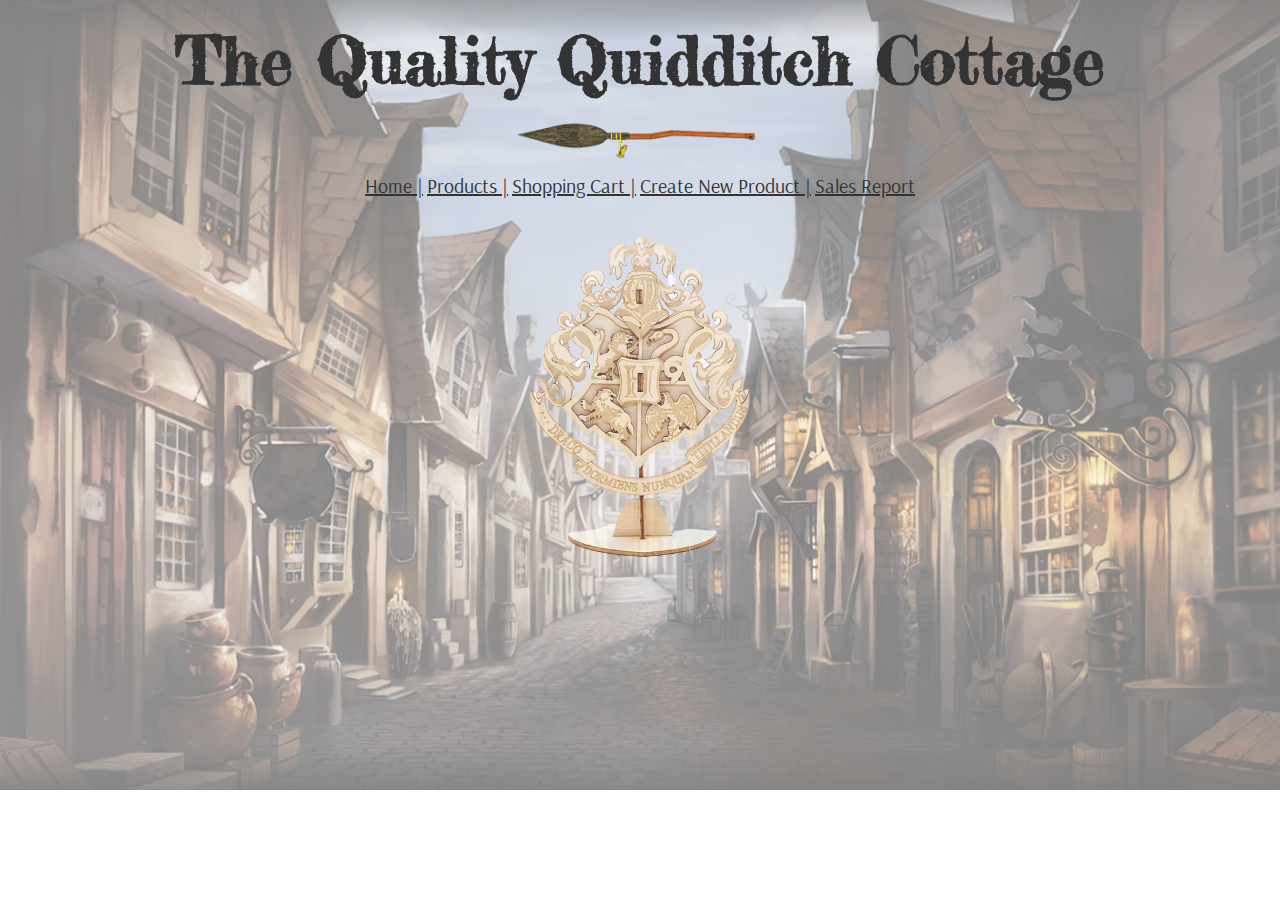
<file: index.html>
<!DOCTYPE html>
<html lang="en">
<head>
    <meta charset="UTF-8">
    <meta name="viewport" content="width=device-width, initial-scale=1.0">
    <meta http-equiv="X-UA-Compatible" content="ie=edge">
    <link rel="stylesheet" href="src/main.css">
    <link href="https://fonts.googleapis.com/css?family=Arsenal&display=swap" rel="stylesheet">
    <link href="https://fonts.googleapis.com/css?family=Fredericka+the+Great&display=swap" rel="stylesheet">
    <title>The Quality Quidditch Cottage</title>
</head>
<body class="home-page-background">
    <main>

        <header>

            <h1>The Quality Quidditch Cottage</h1>

            <p class=product-page-logo>
                <img class="title-image" src="assets/nimbus-title.png">
            </p>

            <nav class="nav-menu">
                <a href="index.html">Home |</a>
                <a href="products.html">Products |</a>
                <a href="shopping-cart.html">Shopping Cart |</a>
                <a href="product-entry.html">Create New Product |</a>
                <a href="sales-report.html">Sales Report</a>
            </nav>

            <img class="intro-image" src="assets/HP_crest_gold-removebg-preview.png">
            
        </header>

    </main>
</body>
</html>
</file>
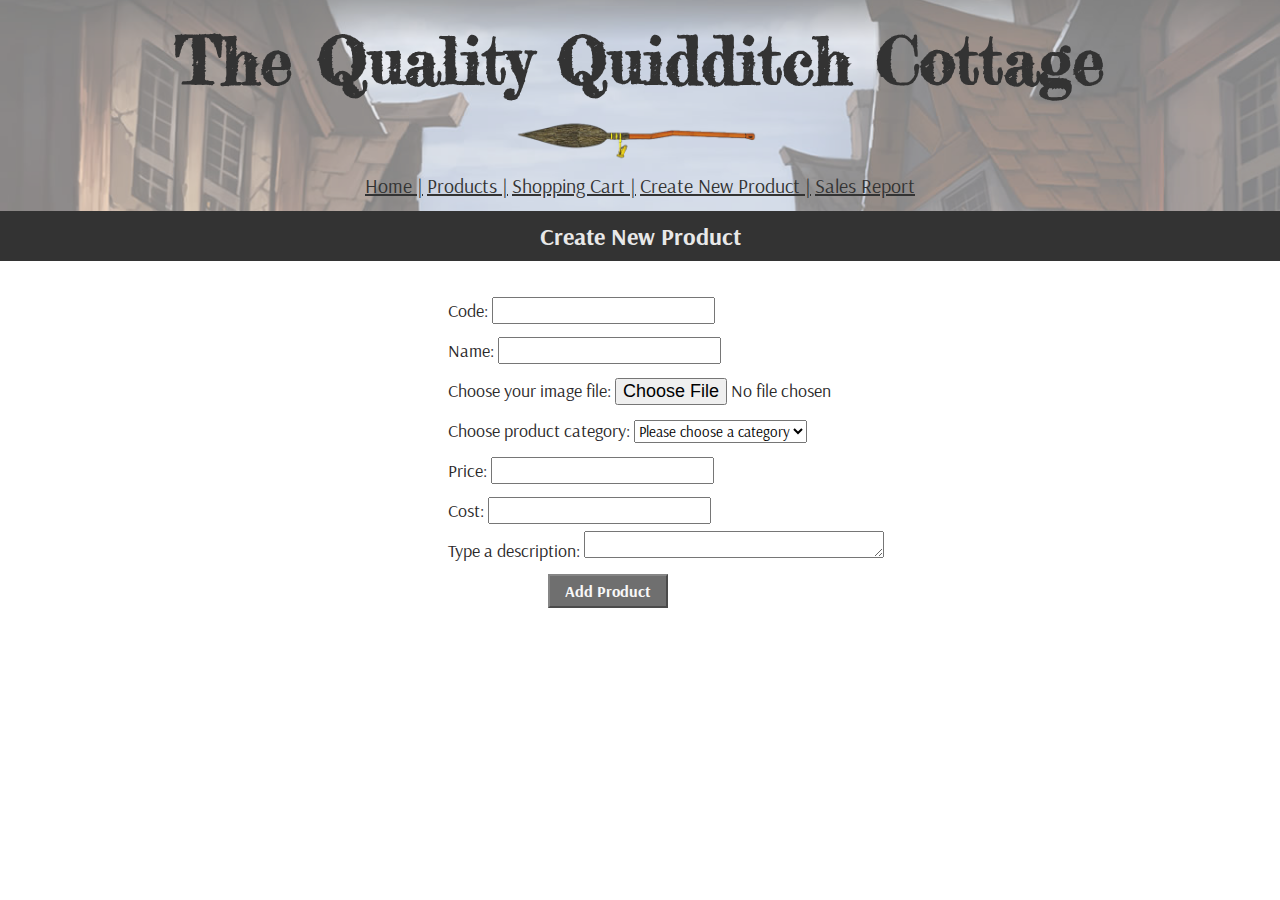
<file: product-entry.html>
<!DOCTYPE html>
<html lang="en">
<head>
    <meta charset="UTF-8">
    <meta name="viewport" content="width=device-width, initial-scale=1.0">
    <meta http-equiv="X-UA-Compatible" content="ie=edge">
    <link href="https://fonts.googleapis.com/css?family=Arsenal&display=swap" rel="stylesheet">
    <link href="https://fonts.googleapis.com/css?family=Fredericka+the+Great&display=swap" rel="stylesheet">
    <link rel="stylesheet" href="src/main.css">
    <link rel="stylesheet" href="src/products.css">
    <link rel="stylesheet" href="src/shopping-cart.css">
    <link rel="stylesheet" href="src/product.entry.css">
    <title>Create New Product</title>
</head>
<body>
    <main>

        <section class="header-image">
        
            <header>
                    <h1 id="main-product-cover">
                        The Quality Quidditch Cottage
                    </h1>
            </header>
    
            <p class=product-page-logo>
                <img class="title-image" src="assets/nimbus-title.png">
            </p>

            <nav class="nav-menu">
                <a href="index.html">Home |</a>
                <a href="products.html">Products |</a>
                <a href="shopping-cart.html">Shopping Cart |</a>
                <a href="product-entry.html">Create New Product |</a>
                <a href="sales-report.html">Sales Report</a>
            </nav>
            
            <h2 class="header-two">Create New Product</h2>
        
        </section>

        <form id="product-entry-form">
            <p>
                <label for="code">Code:</label>
                <input id="code" type="text" name="code" required></input>
            </p>
            <p>
                <label for="name">Name:</label>
                <input id="name" type="text" name="name" required></input>
            </p>
            <p>
                <label for="image">Choose your image file:</label>
                <input id="image" type="file" name="image" x-required></input>
            </p>
            <p>
                <label for="category">Choose product category:</label>
                <select id="category" name="category" required>
                    <option value="default-choice" selected disabled hidden>Please choose a category</option>
                    <option value="broomstick">broomstick</option>
                    <option value="quidditch-tools">quidditch gear</option>
                </select>
            </p>
            <p>
                <label for="price">Price:</label>
                <input id="price" type="number" required name="price">
            </p>
            <p>
                <label for="cost">Cost:</label>
                <input id="cost" type="number" required name="cost">
            </p>
            <p>
                <label for="description">Type a description:</label>
                <textarea id="description" name="description" required></textarea>
            </p>
            <p>
                <button>Add Product</button>
            </p>
                                    
        </form>

    </main>

    <script type="module" src="src/product-entry.js"></script>

</body>
</html>
</file>
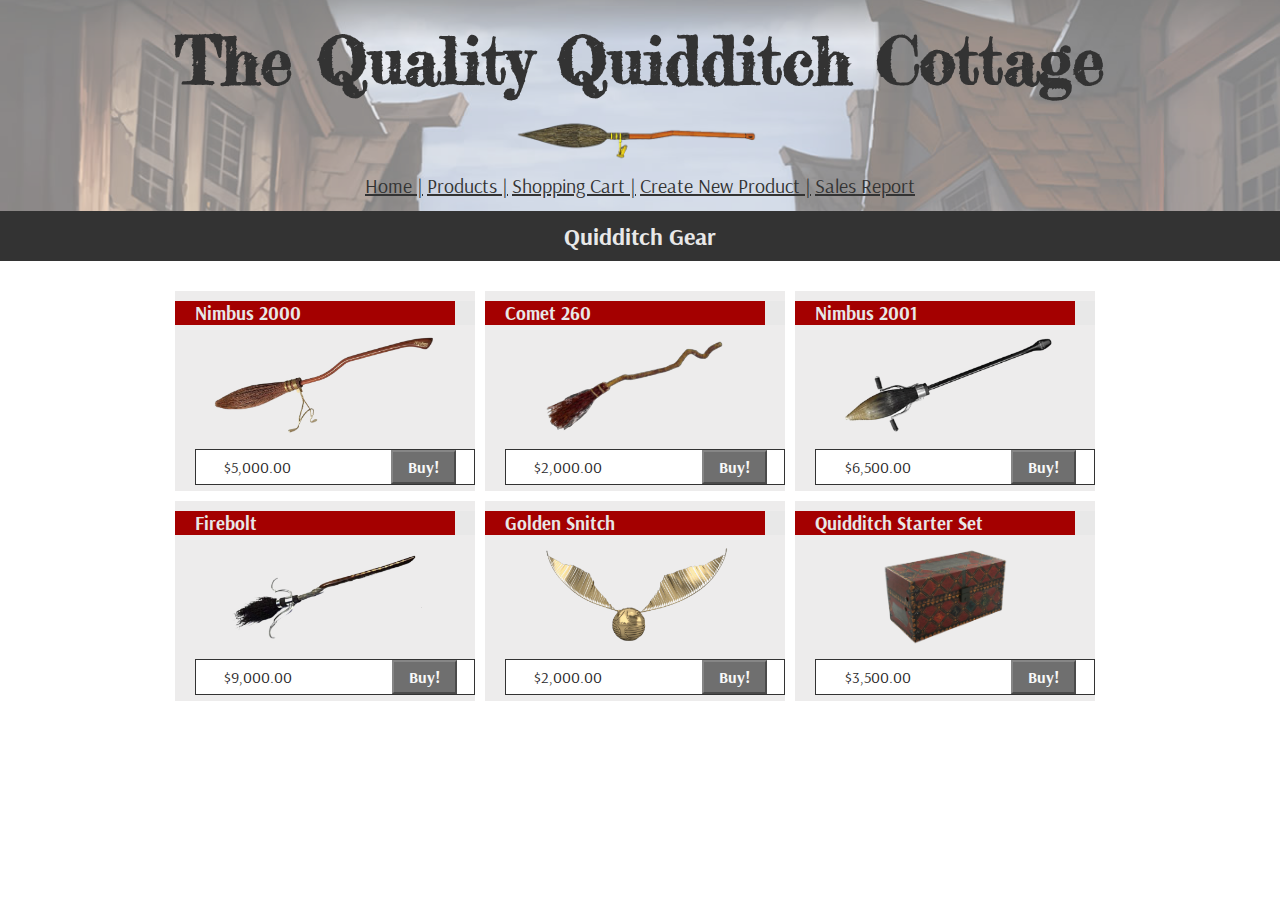
<file: products.html>
<!DOCTYPE html>
<html lang="en">
<head>
    <meta charset="UTF-8">
    <meta name="viewport" content="width=device-width, initial-scale=1.0">
    <meta http-equiv="X-UA-Compatible" content="ie=edge">
    <link href="https://fonts.googleapis.com/css?family=Arsenal&display=swap" rel="stylesheet">
    <link href="https://fonts.googleapis.com/css?family=Fredericka+the+Great&display=swap" rel="stylesheet">
    <link rel="stylesheet" href="src/main.css">
    <link rel="stylesheet" href="src/products.css">
    <title>Quality Quidditch Cottage Products</title>
</head>
<body>
    <main>

        <section class="header-image">

            <header>
                <h1 id="main-product-cover">
                    The Quality Quidditch Cottage
                </h1>
            </header>

            <p class=product-page-logo>
                <img class="title-image" src="assets/nimbus-title.png">
            </p>

            <nav class="nav-menu">
                <a href="index.html">Home |</a>
                <a href="products.html">Products |</a>
                <a href="shopping-cart.html">Shopping Cart |</a>
                <a href="product-entry.html">Create New Product |</a>
                <a href="sales-report.html">Sales Report</a>
            </nav>
            
            <h2 class="header-two">Quidditch Gear</h2>

        </section>

        <section id="center-section">

                <div id="menu-outer">
                    <div class="table">
                        <ul id="gear">
                        </ul>
                    </div>
                </div>

        </section>

    </main>

    <script type="module" src="/src/data/quidditch.js"></script>
    <script type="module" src="/src/products.js"></script>
    
</body>
</html>
</file>
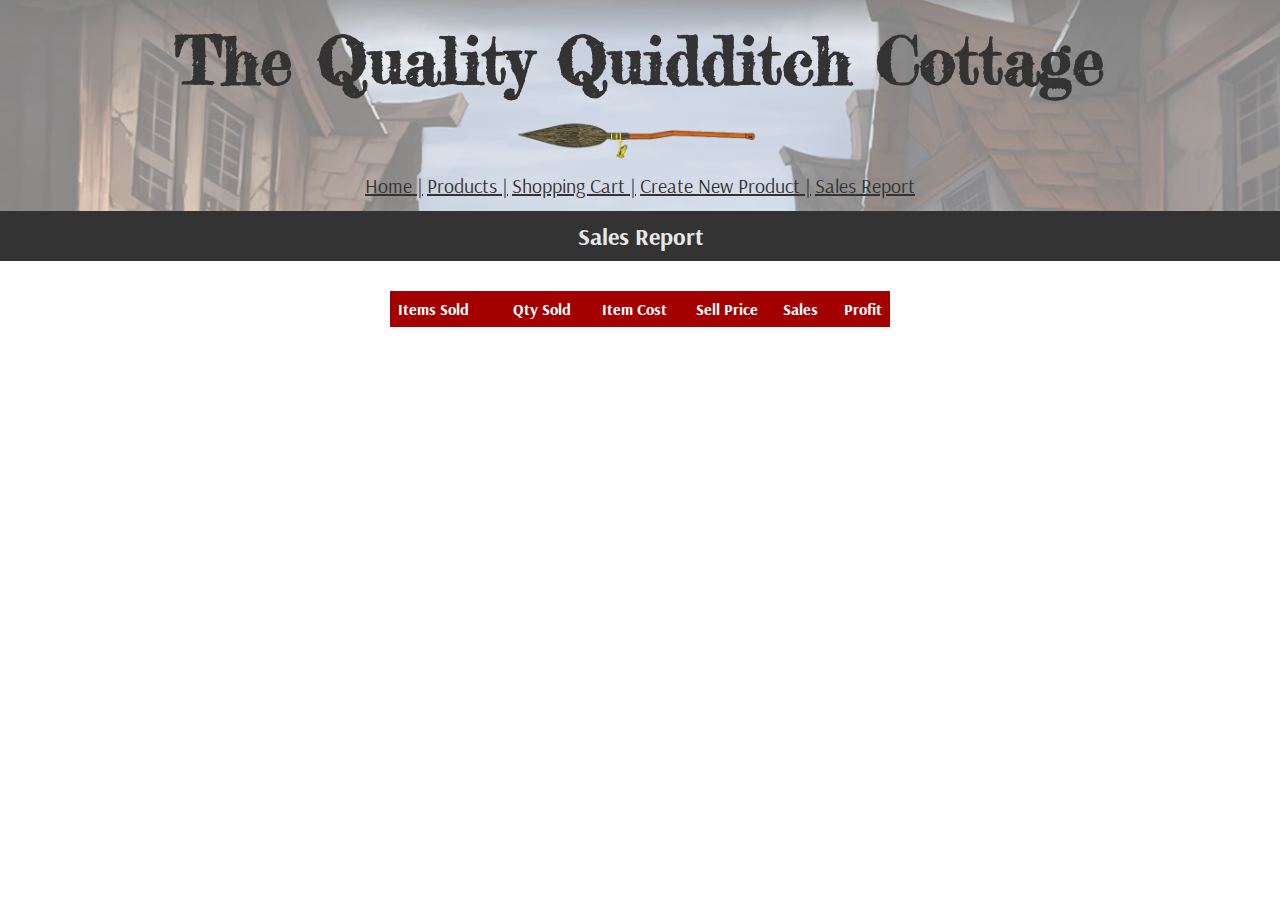
<file: sales-report.html>
<!DOCTYPE html>
<html lang="en">
<head>
    <meta charset="UTF-8">
    <meta name="viewport" content="width=device-width, initial-scale=1.0">
    <meta http-equiv="X-UA-Compatible" content="ie=edge">
    <link href="https://fonts.googleapis.com/css?family=Arsenal&display=swap" rel="stylesheet">
    <link href="https://fonts.googleapis.com/css?family=Fredericka+the+Great&display=swap" rel="stylesheet">
    <link rel="stylesheet" href="src/main.css">
    <link rel="stylesheet" href="src/products.css">
    <link rel="stylesheet" href="src/shopping-cart.css">
    <title>Sales Report</title>
</head>
<body>
    <main>

        <section class="header-image">

            <header>
                    <h1 id="main-product-cover">
                        The Quality Quidditch Cottage
                    </h1>
            </header>
    
            <p class=product-page-logo>
                <img class="title-image" src="assets/nimbus-title.png">
            </p>

            <nav class="nav-menu">
                <a href="index.html">Home |</a>
                <a href="products.html">Products |</a>
                <a href="shopping-cart.html">Shopping Cart |</a>
                <a href="product-entry.html">Create New Product |</a>
                <a href="sales-report.html">Sales Report</a>
            </nav>
            
            <h2 class="header-two">Sales Report</h2>

        </section>

            <section>

                <table class="table">
                    <thead>
                        <tr>
                            <th class="text-align-left">Items Sold</th>
                            <th class="text-align-right">Qty Sold</th>
                            <th class="text-align-right">Item Cost</th>
                            <th class="text-align-right">Sell Price</th>
                            <th class="text-align-right">Sales</th>
                            <th class="text-align-right">Profit</th>
                        </tr>
                    </thead>

                    <tbody id="table-body-sales">
                        <tr>
                    
                        </tr>
                    </tbody>

                </table>

            </section>

        </section>
    </main>

    <script type="module" src="/src/sales-report.js"></script>
    
</body>
</html>
</file>
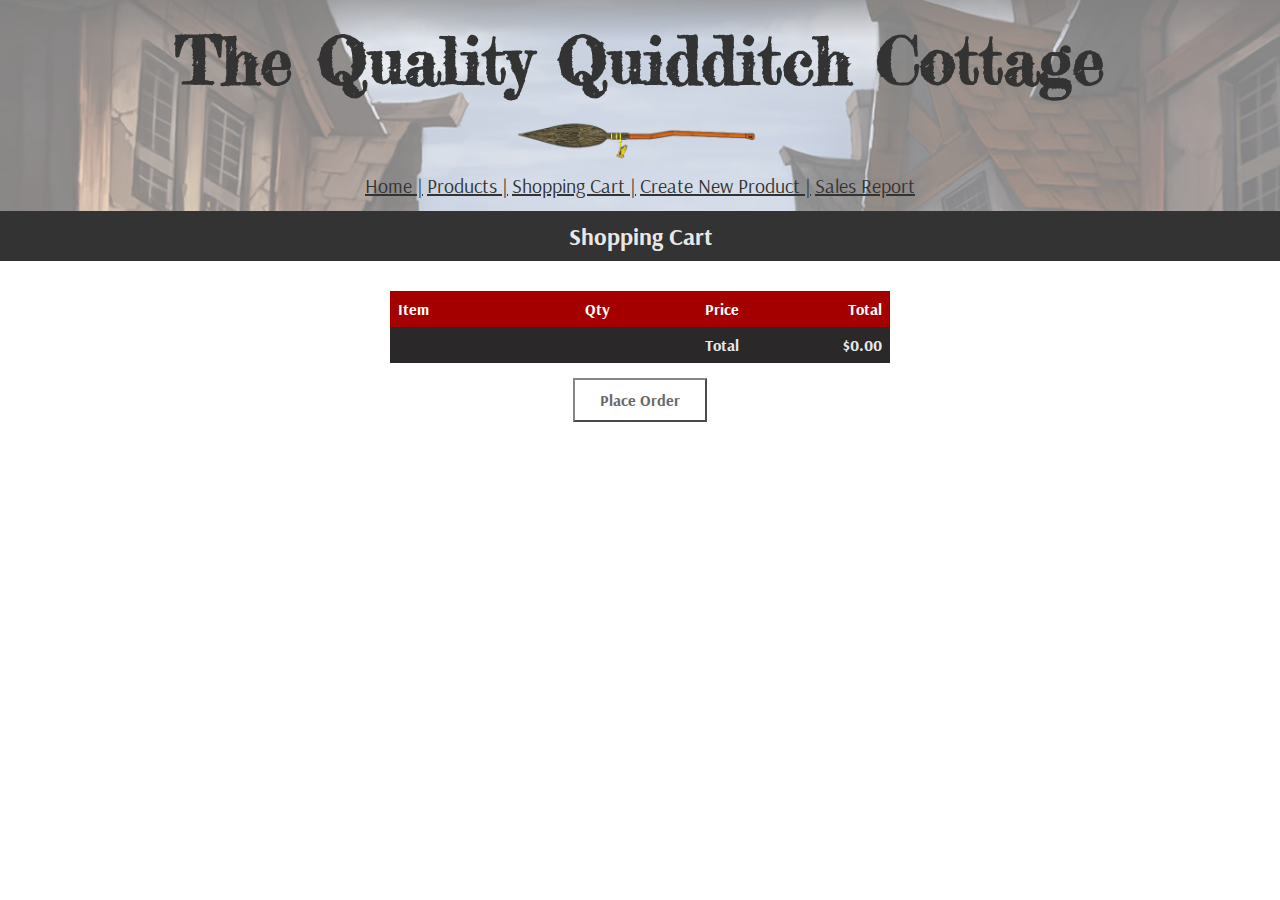
<file: shopping-cart.html>
<!DOCTYPE html>
<html lang="en">
<head>
    <meta charset="UTF-8">
    <meta name="viewport" content="width=device-width, initial-scale=1.0">
    <meta http-equiv="X-UA-Compatible" content="ie=edge">
    <link href="https://fonts.googleapis.com/css?family=Arsenal&display=swap" rel="stylesheet">
    <link href="https://fonts.googleapis.com/css?family=Fredericka+the+Great&display=swap" rel="stylesheet">
    <link rel="stylesheet" href="src/main.css">
    <link rel="stylesheet" href="src/products.css">
    <link rel="stylesheet" href="src/shopping-cart.css">
    <title>Shopping Cart</title>
</head>
<body>
    <main>

        <section class="header-image">

            <header>
                    <h1 id="main-product-cover">
                        The Quality Quidditch Cottage
                    </h1>
            </header>

            <p class=product-page-logo>
                <img class="title-image" src="assets/nimbus-title.png">
            </p>

            <nav class="nav-menu">
                <a href="index.html">Home |</a>
                <a href="products.html">Products |</a>
                <a href="shopping-cart.html">Shopping Cart |</a>
                <a href="product-entry.html">Create New Product |</a>
                <a href="sales-report.html">Sales Report</a>
            </nav>
            
            <h2 class="header-two">Shopping Cart</h2>

        </section>

            <section>

                <table class="table">
                    <thead>
                        <tr>
                            <th class="text-align-left">Item</th>
                            <th class="text-align-right">Qty</th>
                            <th class="text-align-right">Price</th>
                            <th class="text-align-right">Total</th>
                        </tr>
                    </thead>

                    <tbody id="table-body">
                    </tbody>

                    <tfoot id="table-footer">
                        <tr>
                            <th></th>
                            <th></th>
                            <th class="text-align-right">Total</th>
                            <th id ="total-cell" class="text-align-right"></th>
                        </tr>
                    </tfoot>
                </table>

            </section>

                <p class="table-paragraph">
                    <button class="cart-button">Place Order</button>
                </p>

        </section>
    </main>
    <script src="src/shopping-cart.js" type="module"></script>
</body>
</html>
</file>
<file: src/main.css>
*{
    box-sizing: border-box;
    margin: 0;
    padding: 0;
}

.home-page-background {
    background: url('/assets/transparent.png');
    background-repeat: no-repeat;
    background-size: cover;
}

main {
    text-align: center;
}

/* from SO */
/* https://stackoverflow.com/questions/23695090/spin-or-rotate-an-image-on-hover */
.intro-image {
    opacity: 0.75;
    height: 20%;
    width: 20%;
    border-radius: 50%;
    -webkit-transition: -webkit-transform .8s ease-in-out;
            transition:         transform .8s ease-in-out;
}
/* from SO */
/* https://stackoverflow.com/questions/23695090/spin-or-rotate-an-image-on-hover */

.intro-image:hover {
    -webkit-transform: rotate(360deg);
    transform: rotate(360deg);
    opacity: 0.5;
    cursor: crosshair;
}

.header-image {
    background: url('/assets/transparent.png');
    background-size: cover;
}

/* https://stackoverflow.com/questions/2570972/css-font-border */
h1 {
    font-family: 'Fredericka the Great', cursive;
    color: #333333;
    font-size: 65px;
    padding-top: 20px;
    padding-bottom: 15px;
    font-weight: bold;
    /* text-shadow: -1px 0 black, 0 1px black, 1px 0 black, 0 -1px black; */
    /* background: #333333; */
}

.nav-menu {
    font-family: 'Arsenal', sans-serif;
    padding-top: 5px;
    padding-bottom: 13px;
    /* background: #990100; */
}

nav a {
    color: #333333;
    font-size: 20px;
}

.header-two {
    font-family: 'Arsenal', sans-serif;
    color: #E8E8E8;
    font-size: px;
    margin-bottom: 30px;
    padding-bottom: 10px;
    padding-top: 10px;
    background: #333333;
}

main {
    font-family: 'Arsenal', sans-serif;
    color: #2A2829;
}

h3 {
    margin-top: 10px;
    padding-left: 20px;
    margin-bottom: 10px;
    text-align: left;
    background: #A40000;
    color: #E8E8E8;
    border-right: 20px solid #E8E8E8;
    /* text-transform: lowercase; */
}

button {
    padding: 5px 15px 5px 15px;
    margin-left: 100px;
    font-family: 'Arsenal', sans-serif;
    font-weight: bold;
    background: #333333;
    color: #F6F6F6;
    font-size: 16px;
    cursor: pointer;
    opacity: 0.7
}

button:hover{
    opacity: 1;
}

#center-section {
    width: 930px;
    margin: 0 auto;
}

p.price {
    background: white;
    margin-top: 10px;
    margin-left: 20px;
    padding-left: 10px;
    border: 1px solid #333333;
    /* margin-right: 41px; */
}

.title-image {
    height: 20%;
    width: 20%;
}

.product-page-logo {
    padding-top: 2px;
    padding-bottom: 2px;
    opacity: 0.9;
    /* background: #E8E8E8; */
}
</file>
<file: src/products.css>
#gear {
    display: flex;
    flex-wrap: wrap;
}

#gear li {
    list-style: none;
    background: #aca9a938;
    position: relative;
    width: 300px;
    height: 200px;
    margin-right: 10px;
    margin-bottom: 10px;
    /* text-align: center; */
    /* transition: 50ms ease-in-out; */
    /* box-shadow: 3px 3px 3px grey; */
    /* border-radius: 10px; */
}

#gear li:hover {
    /* box-shadow: 2px 2px 5px #2A2829; */
    /* transform: translate3d(-2px, -2px, 0); */
    /* cursor: pointer; */
    /* opacity: 0.8; */
}

#gear img {
    height: 50%;
    /* width: 50%; */
}
/* https://css-tricks.com/centering-list-items-horizontally-slightly-trickier-than-you-might-think/ */

#menu-outer {
    height: 84px;
}
/* https://css-tricks.com/centering-list-items-horizontally-slightly-trickier-than-you-might-think/ */

.table {
    display: table;  
    margin: 0 auto;
}

/* https://css-tricks.com/centering-list-items-horizontally-slightly-trickier-than-you-might-think/ */

ul#gear {
    list-style: none;
    /* min-width: 696px; */
	}
	ul#gear li {
		display: inline;
	}
</file>
<file: src/shopping-cart.css>
table {
    border-collapse: collapse;
    width: 500px;
}

thead {
    background: #A40000;
    color: white;
}

table th, table td {
    padding: 8px;
}

.table-item-head {
    width: 250px;
}

.table-paragraph {
    text-align: center;
    margin-top: 15px;
}

button.cart-button {
    margin-left: 0px;
    padding: 10px 25px 10px 25px;
    background: white;
    color:#2A2829;
}

button.cart-button:hover {
    /* box-shadow: 2px 2px 5px #2A2829; */
    cursor: pointer;
}

tbody tr:nth-child(odd) {
    background: #E8E8E8;
    color: #2A2829;
}

tfoot {
    background:#2A2829;
    color: #E8E8E8;
}

.table-price-head {
    width: 150px;
}

.table-total-head {
    width: 150px;
}

.text-align-left {
    text-align: left;
}

.text-align-right {
    text-align: right;
}
</file>
<file: src/product.entry.css>
#product-entry-form {
    text-align: left;
    margin-left: 35%;
    line-height: 2.5em;
}

label {
    font-size: 18px;
    font-family: 'Arsenal', sans-serif;
}

input {
    font-size: 18px;
    font-family: 'Arsenal', sans-serif;
}

textarea {
    font-size: 15px;
    font-family: 'Arsenal', sans-serif;
    vertical-align: top;
    width: 300px;
    height: 27px;
    overflow-y: scroll;
}

select {
    font-size: 15px;
    font-family: 'Arsenal', sans-serif;
}
</file>
